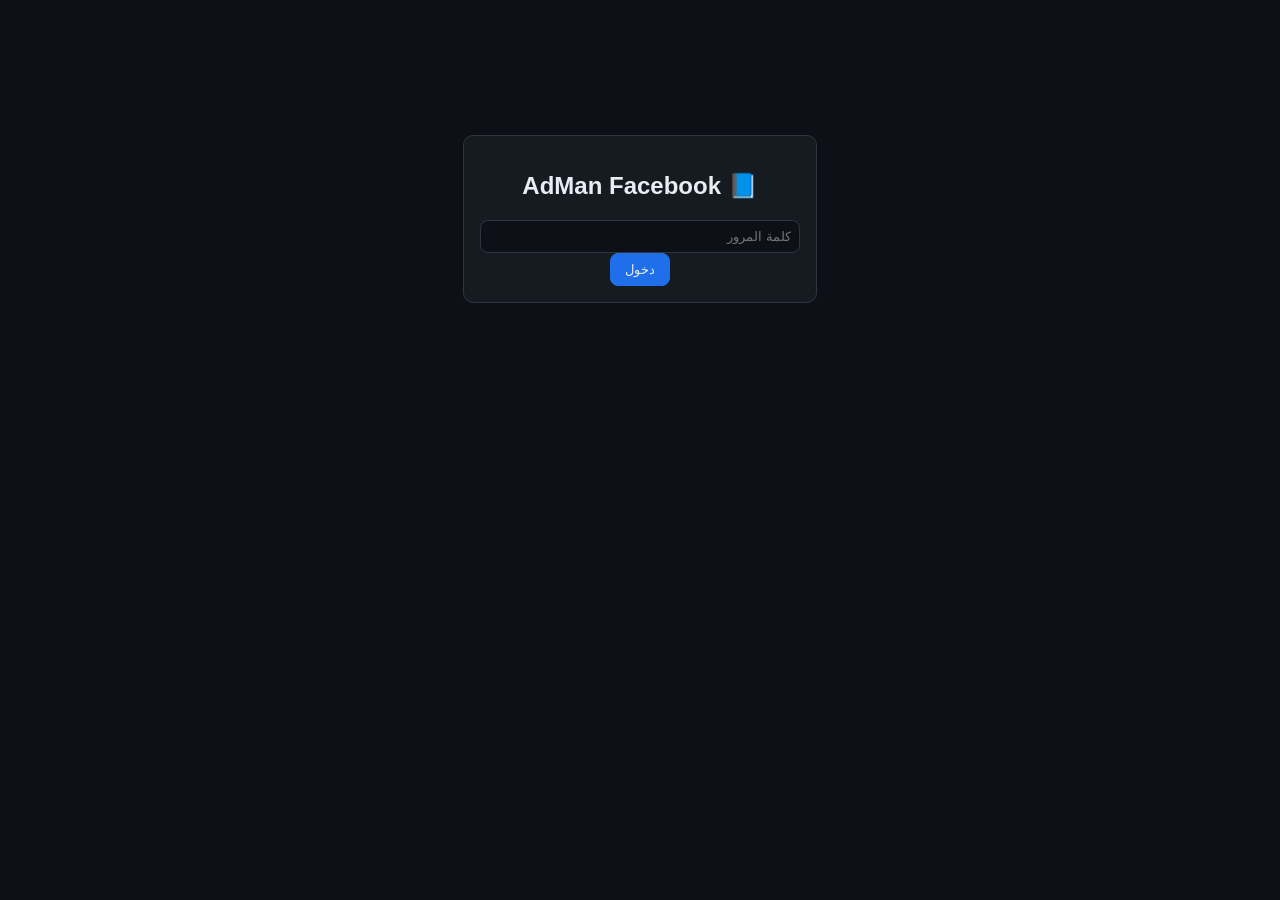
<file: Facebook_Bot/web/static/index.html>
<!DOCTYPE html>
<html lang="ar" dir="rtl">
<head>
<meta charset="UTF-8">
<meta name="viewport" content="width=device-width, initial-scale=1">
<title>AdMan Facebook</title>
<style>
body{margin:0;font-family:Tahoma,Arial;background:#0d1117;color:#e6edf3}
.card{background:#161b22;border:1px solid #30363d;border-radius:10px;padding:16px;margin-bottom:14px}
.btn{background:#21262d;color:#e6edf3;border:1px solid #30363d;border-radius:8px;padding:8px 14px;cursor:pointer}
.btn.p{background:#1f6feb;border-color:#1f6feb}.btn.g{background:#238636;border-color:#238636}.btn.r{background:#da3633;border-color:#da3633}
input,select,textarea{background:#0d1117;color:#e6edf3;border:1px solid #30363d;border-radius:8px;padding:8px;width:100%;box-sizing:border-box}
label{display:block;margin:8px 0 4px;font-size:12px;color:#8b949e}
main{padding:20px;max-width:1000px;margin:auto}
.row{display:flex;gap:8px;align-items:center;margin:8px 0;flex-wrap:wrap}
.badge{font-size:11px;padding:2px 8px;border-radius:12px}
.on{background:#23863633;color:#3fb950}.off{background:#da363333;color:#f85149}
table{width:100%;border-collapse:collapse;font-size:12px}
td,th{border-bottom:1px solid #30363d;padding:6px;text-align:right}
h3{color:#58a6ff;margin:6px 0}
.login{max-width:320px;margin:15vh auto;text-align:center}
</style>
</head>
<body>
<div id="login" class="login card">
  <h2>📘 AdMan Facebook</h2>
  <input type="password" id="pw" placeholder="كلمة المرور">
  <button class="btn p" onclick="doLogin()">دخول</button>
</div>
<div id="app" style="display:none">
<main>
  <div class="row" style="justify-content:space-between">
    <h2>📘 فيسبوك - حسابات ومجموعات</h2>
    <div class="row">
      <button class="btn" onclick="showTab('acc')">الحسابات</button>
      <button class="btn" onclick="showTab('grp')">المجموعات</button>
      <button class="btn" onclick="showTab('posts')">مكتبة المنشورات</button>
      <button class="btn" onclick="showTab('log')">السجل</button>
    </div>
  </div>

  <div id="t-acc" class="tab">
    <div class="card">
      <h3>إضافة حساب</h3>
      <div class="row">
        <input id="a-label" placeholder="اسم الحساب" style="width:200px">
        <input id="a-proxy" placeholder="بروكسي (اختياري)" style="width:220px">
        <button class="btn p" onclick="addAccount()">إضافة</button>
      </div>
    </div>
    <div id="accounts"></div>
  </div>

  <div id="t-grp" class="tab" style="display:none">
    <div class="card">
      <div class="row">
        <select id="g-niche" onchange="loadGroups()">
          <option value="">كل الفئات</option><option value="masters">ماجستير</option>
          <option value="phd">دكتوراه</option><option value="services">خدمات طلابية</option>
          <option value="general">عام</option>
        </select>
        <select id="g-status" onchange="loadGroups()">
          <option value="">كل الحالات</option><option value="new">جديدة</option>
          <option value="approved">معتمدة</option><option value="excluded">مستبعدة</option>
        </select>
        <button class="btn" onclick="loadGroups()">تحديث</button>
      </div>
    </div>
    <div class="card"><table id="groups"></table></div>
  </div>

  <div id="t-posts" class="tab" style="display:none">
    <div class="card">
      <h3>إضافة منشور للمكتبة (مصنف حسب الفئة المستهدفة)</h3>
      <div class="row">
        <select id="p-niche"><option value="masters">ماجستير</option><option value="phd">دكتوراه</option>
        <option value="services">خدمات طلابية</option><option value="general">عام</option></select>
        <input id="p-title" placeholder="عنوان المنشور" style="flex:1">
      </div>
      <textarea id="p-text" rows="5" placeholder="نص المنشور..."></textarea>
      <div class="row">
        <button class="btn p" onclick="addPost()">حفظ في المكتبة</button>
        <button class="btn g" onclick="runCampaign()">🚀 تشغيل حملة النشر على هذه الفئة</button>
      </div>
    </div>
    <div class="card"><div id="posts"></div></div>
  </div>

  <div id="t-log" class="tab" style="display:none">
    <div class="card"><button class="btn" onclick="loadLogs()">تحديث</button><table id="logs"></table></div>
  </div>
</main>
</div>
<script>
let T = localStorage.getItem("fb_token") || "";
const $ = id => document.getElementById(id);
async function api(p, o = {}) {
  o.headers = Object.assign({"X-Auth-Token": T, "Content-Type": "application/json"}, o.headers || {});
  if (o.body && typeof o.body !== "string") o.body = JSON.stringify(o.body);
  const r = await fetch(p, o);
  if (r.status === 401) { $("login").style.display = "block"; $("app").style.display = "none"; throw 0; }
  return r.json();
}
async function doLogin() {
  const r = await fetch("/api/login", {method: "POST", headers: {"Content-Type": "application/json"},
    body: JSON.stringify({password: $("pw").value})});
  if (r.ok) { T = (await r.json()).token; localStorage.setItem("fb_token", T); boot(); }
  else alert("خطأ");
}
function boot() { $("login").style.display = "none"; $("app").style.display = "block"; loadAccounts(); loadGroups(); loadPosts(); loadLogs(); }
function showTab(t) { document.querySelectorAll(".tab").forEach(x => x.style.display = "none"); $("t-" + t).style.display = "block"; }

async function loadAccounts() {
  const a = await api("/api/accounts");
  $("accounts").innerHTML = a.map(x => `<div class="card">
    <div class="row" style="justify-content:space-between">
      <b>${esc(x.label)}</b>
      <div>
        <span class="badge ${x.enabled?"on":"off"}">${x.enabled?"مفعّل":"معطّل"}</span>
        <span class="badge ${x.cookies_valid?"on":"off"}">${x.cookies_valid?"✅ كوكيز محفوظة":"⚠️ بدون كوكيز"}</span>
      </div>
    </div>
    <div class="row" style="margin-top:10px">
      <button class="btn g" onclick="discover('${x.id}')">🔍 اكتشاف مجموعات</button>
      <label style="margin:0;cursor:pointer" class="btn">📁 اختيار ملف كوكيز: <input type="file" id="ck-${x.id}" style="display:none" onchange="uploadCookiesFile('${x.id}')"></label>
      <button class="btn p" onclick="pasteCookiesPrompt('${x.id}')">📋 لصق الكوكيز يدوياً</button>
      <button class="btn r" onclick="delAcc('${x.id}')">حذف</button>
    </div>
    <div id="dsc-${x.id}" style="margin-top:6px;font-size:12px"></div>
  </div>`).join("") || "لا توجد حسابات بعد";
}
async function addAccount() {
  await api("/api/accounts", {method: "POST", body: {label: $("a-label").value, proxy: $("a-proxy").value || null}});
  $("a-label").value = ""; $("a-proxy").value = "";
  loadAccounts();
}
async function delAcc(id) { if (confirm("حذف؟")) { await api("/api/accounts/" + id, {method: "DELETE"}); loadAccounts(); } }
async function discover(id) {
  $("dsc-" + id).textContent = "⏳ يبحث... (قد يأخذ دقائق)";
  const r = await api("/api/accounts/" + id + "/discover", {method: "POST", body: {}});
  $("dsc-" + id).textContent = r.ok ? `✅ مجموعات جديدة: ${r.new_groups}` : "فشل - تأكد من الكوكيز";
  loadGroups();
}
async function uploadCookiesFile(id) {
  const f = $("ck-" + id).files[0]; if (!f) return;
  const fd = new FormData(); fd.append("file", f);
  $("dsc-" + id).textContent = "⏳ جاري حفظ وتطبيع الكوكيز...";
  try {
    const res = await fetch("/api/accounts/" + id + "/cookies", {method: "POST", body: fd, headers: {"X-Auth-Token": T}});
    const data = await res.json();
    if (res.ok && data.ok) {
      alert(`✅ ${data.message || 'تم حفظ الكوكيز بنجاح'}`);
      loadAccounts();
    } else {
      alert(`❌ فشل: ${data.error || 'تأكد من صيغة الملف'}`);
    }
  } catch (e) {
    alert("❌ خطأ أثناء رفع الملف");
  }
}
async function pasteCookiesPrompt(id) {
  const text = prompt("الصق كوكيز الحساب هنا (صيغة JSON أو Netscape cookies.txt أو c_user=...):");
  if (!text || !text.trim()) return;
  $("dsc-" + id).textContent = "⏳ جاري حفظ وتطبيع الكوكيز...";
  try {
    const res = await fetch("/api/accounts/" + id + "/cookies", {
      method: "POST",
      headers: {"X-Auth-Token": T, "Content-Type": "application/json"},
      body: JSON.stringify({cookiesContent: text.trim()})
    });
    const data = await res.json();
    if (res.ok && data.ok) {
      alert(`✅ ${data.message || 'تم حفظ الكوكيز بنجاح'}`);
      loadAccounts();
    } else {
      alert(`❌ فشل: ${data.error || 'الكوكيز غير صالحة'}`);
    }
  } catch (e) {
    alert("❌ خطأ أثناء حفظ الكوكيز");
  }
}
async function loadGroups() {
  const g = await api(`/api/groups?niche=${$("g-niche").value}&status=${$("g-status").value}`);
  $("groups").innerHTML = "<tr><th>الاسم</th><th>الفئة</th><th>الأعضاء</th><th>الحالة</th><th></th></tr>" +
    g.map(x => `<tr><td>${esc(x.name || x.url)}</td><td>${x.niche}</td><td>${x.members || ""}</td>
      <td>${x.status}</td><td>
      <button class="btn g" onclick="gAct(${x.id},'approve')">✓</button>
      <button class="btn r" onclick="gAct(${x.id},'exclude')">✗</button>
      <select onchange="gAct(${x.id},'set_niche',{niche:this.value})">
        <option value="">فئة...</option><option value="masters">ماجستير</option>
        <option value="phd">دكتوراه</option><option value="services">خدمات</option><option value="general">عام</option>
      </select></td></tr>`).join("");
}
async function gAct(id, act, payload) { await api(`/api/groups/${id}/${act}`, {method: "POST", body: payload || {}}); loadGroups(); }
async function loadPosts() {
  const p = await api("/api/posts");
  $("posts").innerHTML = p.map(x => `<div class="card"><span class="badge on">${x.niche}</span> <b>${esc(x.title)}</b>
    <div style="font-size:12px;color:#8b949e;white-space:pre-wrap">${esc(x.text.slice(0, 200))}</div>
    <button class="btn r" onclick="delPost(${x.id})">حذف</button></div>`).join("") || "المكتبة فارغة";
}
async function addPost() {
  await api("/api/posts", {method: "POST", body: {niche: $("p-niche").value, title: $("p-title").value, text: $("p-text").value}});
  $("p-title").value = ""; $("p-text").value = ""; loadPosts();
}
async function delPost(id) { await api("/api/posts/" + id, {method: "DELETE"}); loadPosts(); }
async function runCampaign() {
  const niche = $("p-niche").value;
  if (!confirm(`تشغيل حملة نشر فئة "${niche}" على كل الحسابات والمجموعات المعتمدة؟`)) return;
  const r = await api("/api/campaign/run", {method: "POST", body: {niche}});
  alert(r.ok ? "الحملة تعمل في الخلفية" : r.error);
}
async function loadLogs() {
  const l = await api("/api/logs");
  $("logs").innerHTML = "<tr><th>الحساب</th><th>المجموعة</th><th>النتيجة</th><th>الوقت</th></tr>" +
    l.map(x => `<tr><td>${esc(x.account_id)}</td><td>${esc(x.group_url || "")}</td>
      <td>${x.success ? "✅" : "❌ " + esc(x.error || "")}</td>
      <td>${new Date(x.created_at * 1000).toLocaleString("ar")}</td></tr>`).join("");
}
function esc(s) { return String(s ?? "").replace(/[&<>"]/g, c => ({"&":"&amp;","<":"&lt;",">":"&gt;",'"':"&quot;"}[c])); }
(async () => { if (T) { try { await api("/api/accounts"); boot(); } catch (e) {} } })();
</script>
</body>
</html>
</file>
